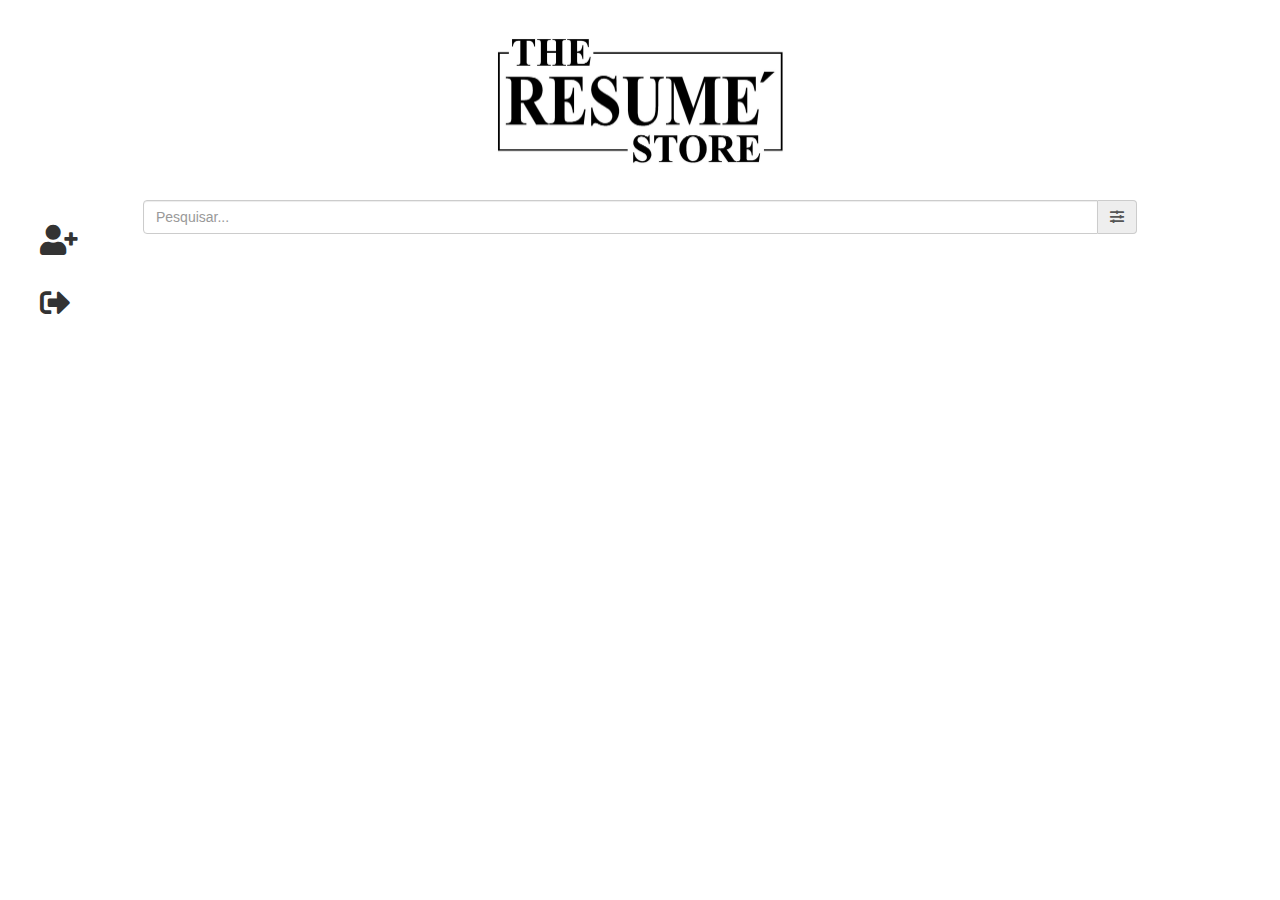
<file: index.html>
<html>
    <head>
        <title>The Resume Store</title>
        <meta name="viewport" content="width=device-width, initial-scale=1">
        <link rel="stylesheet" href="https://maxcdn.bootstrapcdn.com/bootstrap/3.3.7/css/bootstrap.min.css">
        <link rel="stylesheet" href="https://use.fontawesome.com/releases/v5.3.1/css/all.css">

        <link rel="stylesheet" href="./assets/css/resumestore.css">
        <link rel="stylesheet" href="./assets/css/aside-menu.css">
    </head>
    <body>
        <section class="container-fluid">
            <header class="search resume-panel">
                <a href="#">
                    <img class="logo" src="./assets/image/theresumestore.jpg" alt="Resume Store logo">
                </a>
                 
                <section class="input-group">
                    <input type="text" class="form-control" placeholder="Pesquisar...">
                    <span class="input-group-addon btn-filter" onclick="filterClicked()">
                        <i class="fas fa-sliders-h"></i>
                    </span>
                </section>

                <section>
                    <div id="advanced-filter" class="advanced-filter hidden">
                        <h3>Eu sou o componente de filtro avançado!</h3>
                    </div>
                </section>
            </header>

            <aside-menu></aside-menu>
    
            <main class="resume-panel">
                <div id="search-result" class="row"></div>
            </main>
        </section>
        <script src="https://code.jquery.com/jquery-3.3.1.min.js"></script>
        <script src="https://maxcdn.bootstrapcdn.com/bootstrap/3.3.7/js/bootstrap.min.js"></script>

        <script src="./src/js/components/aside-menu.js"></script>
        <script src="./src/js/resume_dao.js"></script>
        <script src="./src/js/resumestore.js"></script>
        <script src="./src/js/search.js"></script>

        <script>
            asideMenu.renderMenu([
                { title: 'Novo', url: './pages/profile_form.html', icon: 'fas fa-user-plus' }
                // ,{ title: 'Curriculo', url: '', icon: 'far fa-address-card' }
                // ,{ title: 'Favoritos', url: '', icon: 'far fa-star' }
                // ,{ title: 'Configurações', url: '', icon: 'fas fa-cogs' }
            ]);
        </script>
    </body>
</html>
</file>
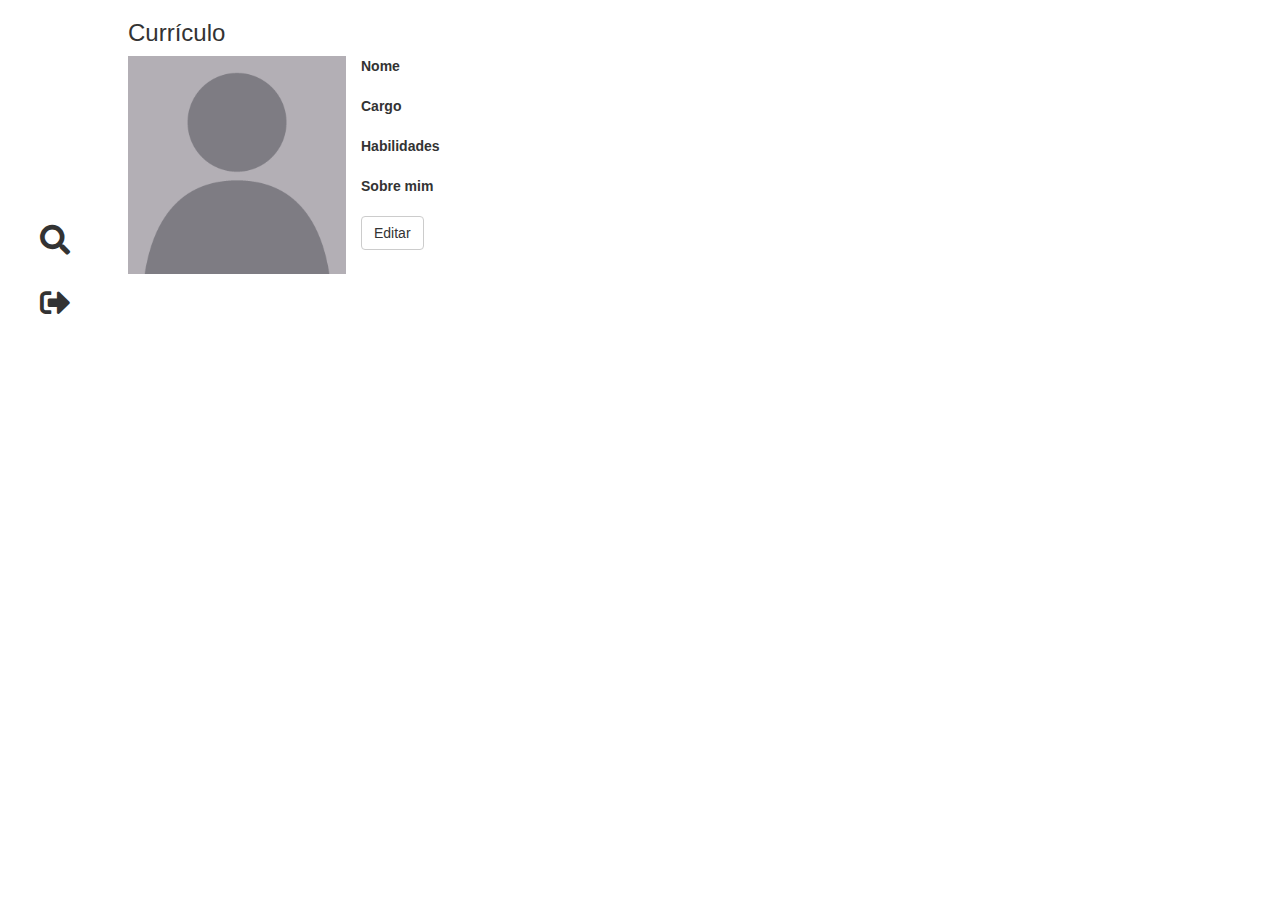
<file: pages/profile_details.html>
<!DOCTYPE html>
<html lang="en">
<head>
    <meta charset="UTF-8">
    <meta name="viewport" content="width=device-width, initial-scale=1.0">
    <meta http-equiv="X-UA-Compatible" content="ie=edge">
    <title>Profile Details</title>

    <link rel="stylesheet" href="https://maxcdn.bootstrapcdn.com/bootstrap/3.3.7/css/bootstrap.min.css">
    <link rel="stylesheet" href="https://use.fontawesome.com/releases/v5.3.1/css/all.css">

    <link rel="stylesheet" href="../assets/css/aside-menu.css">
    <link rel="stylesheet" href="../assets/css/formulario.css">
</head>
<body style="margin: 0 10%">
    <header>
        <h3>Currículo</h3>
    </header>
    <aside-menu></aside-menu>

    <main>
        <div class="row">
            <section class="col-md-4 form-group user-image">
                <img src="../assets/image/defaultuser.png" id="user-image" alt="Imagem do usuário">
            </section>

            <section class="col-md-8">
                <div class="form-group">
                    <label for="name">Nome</label>
                    <p id="user-name"></p>
                </div>
                <div class="form-group">
                    <label for="description">Cargo</label>
                    <p id="user-description"></p>
                </div>
                <div class="form-group">
                    <label for="tags">Habilidades</label>
                    <p id="skills-block" class="skills-block"></p>
                </div>

                <div class="form-group">
                    <label for="aboutme">Sobre mim</label>
                    <p id="user-aboutme"></p>
                </div>

                <button type="button" class="btn btn-default">Editar</button>
            </section>
        </div>
    </main>

    <script src="../src/js/resume_dao.js"></script>
    <script src="../src/js/components/aside-menu.js"></script>
    <script src="../src/js/profile_details.js"></script>

    <script>
        asideMenu.renderMenu([
            {
                title: 'Pesquisar',
                url: '/',
                icon: 'fas fa-search'
            }
        ]);
    </script>

</body>
</html>
</file>
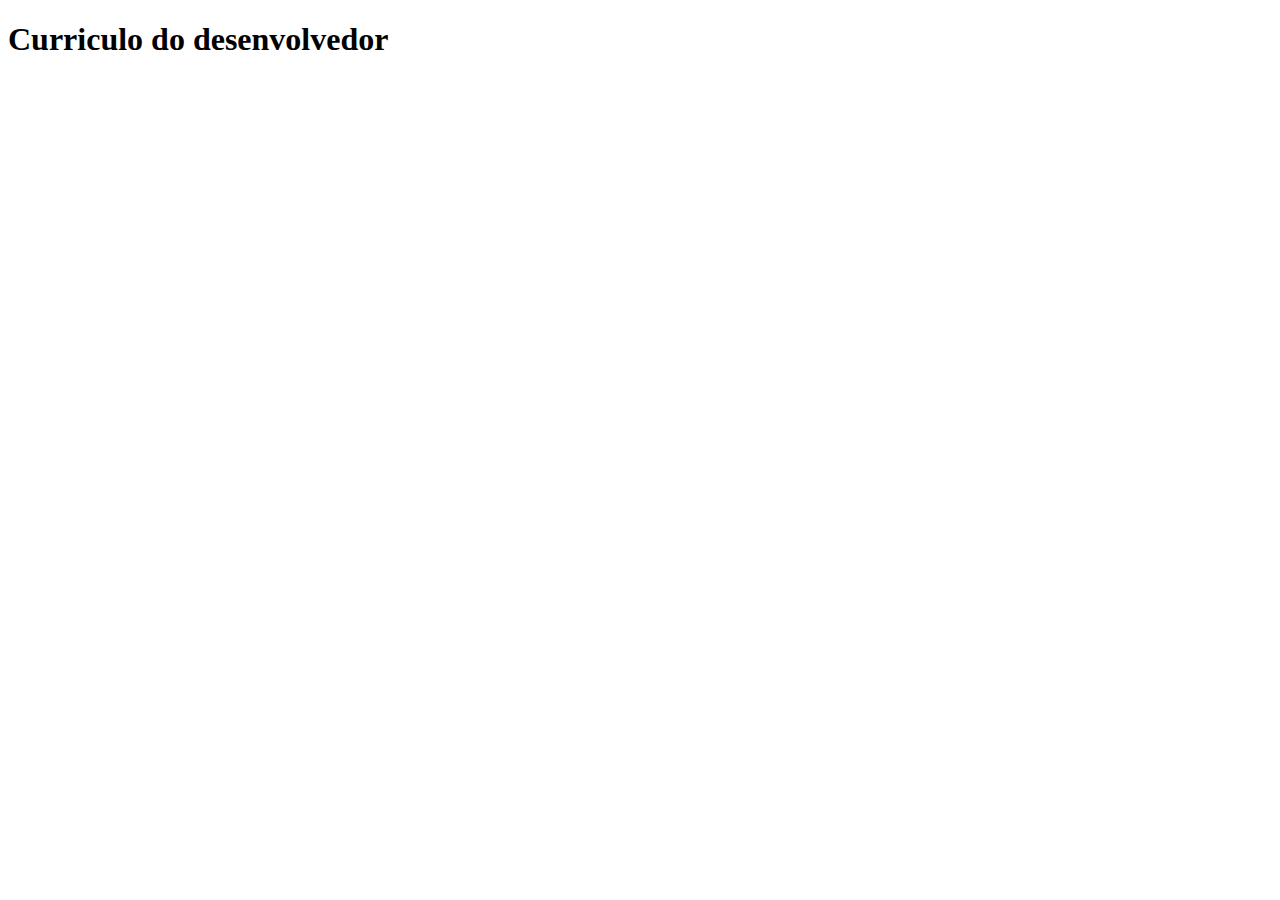
<file: pages/resume.html>
<!DOCTYPE html>
<html lang="en">
<head>
    <meta charset="UTF-8">
    <meta name="viewport" content="width=device-width, initial-scale=1.0">
    <meta http-equiv="X-UA-Compatible" content="ie=edge">
    <title>Curriculo</title>
</head>
<body>

    <header>
        <h1>Curriculo do desenvolvedor</h1>
    </header>
    
</body>
</html>
</file>
<file: assets/css/resumestore.css>
body {
    margin: 0 10%;
}

.resume-panel {
    text-align: center;
}

.logo {
    max-width: 300px;
    margin: 30px;
}

.thumbnail img {
    max-width: 218px;
    max-height: 218px;
}

.resume-panel #search-result {
    margin-top: 10px;
}

.resume-panel .loading {
    font-size: 35px;
    margin-top: 20px;
    color: #378eff;
}

.resume-panel .progress {
    height: 5px;
}

.btn-filter {
    cursor: pointer;
}
</file>
<file: assets/css/aside-menu.css>
.aside-menu {
    float: left;
    position: absolute;
    left: 0px;
    font-size: 30px;
    top: 200px;
}

.aside-menu ul li {
    margin: 20px 0;
    list-style-type: none;
}

.aside-menu ul li:hover {
    font-size: 35px;
    margin-bottom: -8px;
    cursor: pointer;
}

.aside-menu ul li a {
    color: #333 !important;
}
</file>
<file: assets/css/formulario.css>
.user-image {
    height: 218px;
    width: 218px;
    float: left;
    margin-right: 15px;
}

.user-image img {
    height: 218px;
    width: 218px;
}

.user-image:hover {
    cursor: pointer;
}

.input-image {
    background-color: rgba(199, 199, 199, 0.5);
    text-align: center;
    position: relative;
    top: -20px;
    width: 218px;
}

.user-image:hover .input-image {
    display: block;
}

.user-image input, .user-image .input-image {
    display: none;
}

.skills-block {
    margin: 0 3px;
}

.skills-block i {
    cursor: pointer;
    margin: 0 1px;
}
</file>
